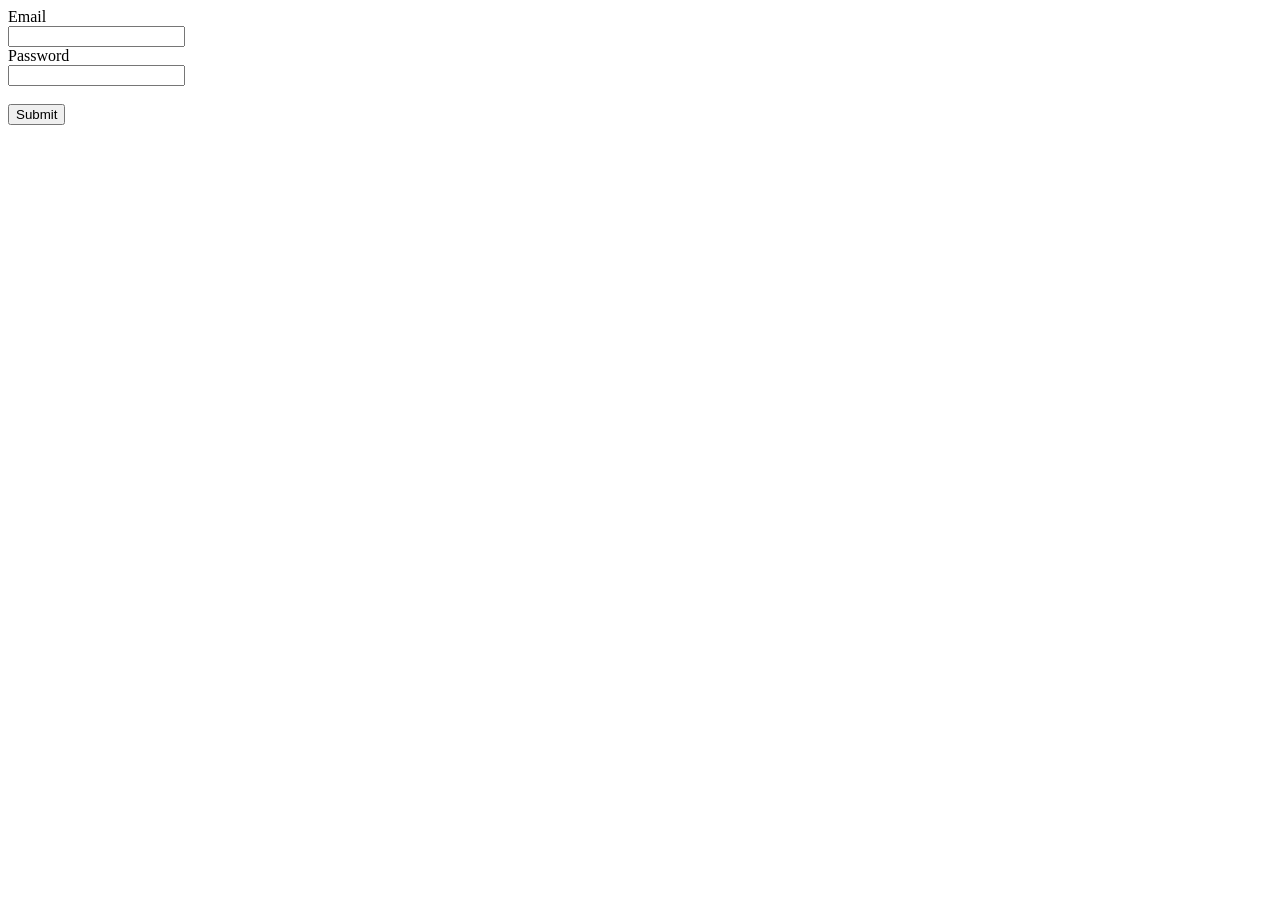
<file: AJAX POST/index.html>
<html lang="en">
<head>
    <meta charset="UTF-8">
    <meta http-equiv="X-UA-Compatible" content="IE=edge">
    <meta name="viewport" content="width=device-width, initial-scale=1.0">
    <title>Document</title>
</head>
<body>
    
    

    <div class="container">

        <label for="email">Email</label> <br>
        <input type="text" id="email" name="email">
        <br>
        <label for="password">Password</label> <br>
        <input type="password" id="password" name="password"
            onkeydown="if (event.keyCode == 13) document.getElementById('btn').click()">
        <br> <br>
        <button id="btn" onclick="call()">Submit</button>
        <br>

        <div id="tkn" style="color: white;"></div>
    </div>
</form>

<p id="responses"></p>
</body>
<script>
        
        function call() {
            let postobj = {
                email: document.getElementById("email").value,
                password: document.getElementById("password").value
            }
            var xhttp = new XMLHttpRequest();
            xhttp.open('POST', "https://reqres.in/api/login", true)
            xhttp.setRequestHeader('Content-type', 'application/json; charset=UTF-8')
            xhttp.send(JSON.stringify(postobj))//converting the object into string 
            document.getElementById('tkn').innerHTML = "Working...."
            xhttp.onload = function () {
                console.log(JSON.parse(this.response).token)
                document.getElementById("tkn").innerHTML = ""
                if (JSON.parse(this.response).token === undefined){
                    alert("Wrong Password.")
                }
               else{ alert("Your Token is " + JSON.parse(this.response).token)
            }
        }
        }
</script>
</html>
</file>
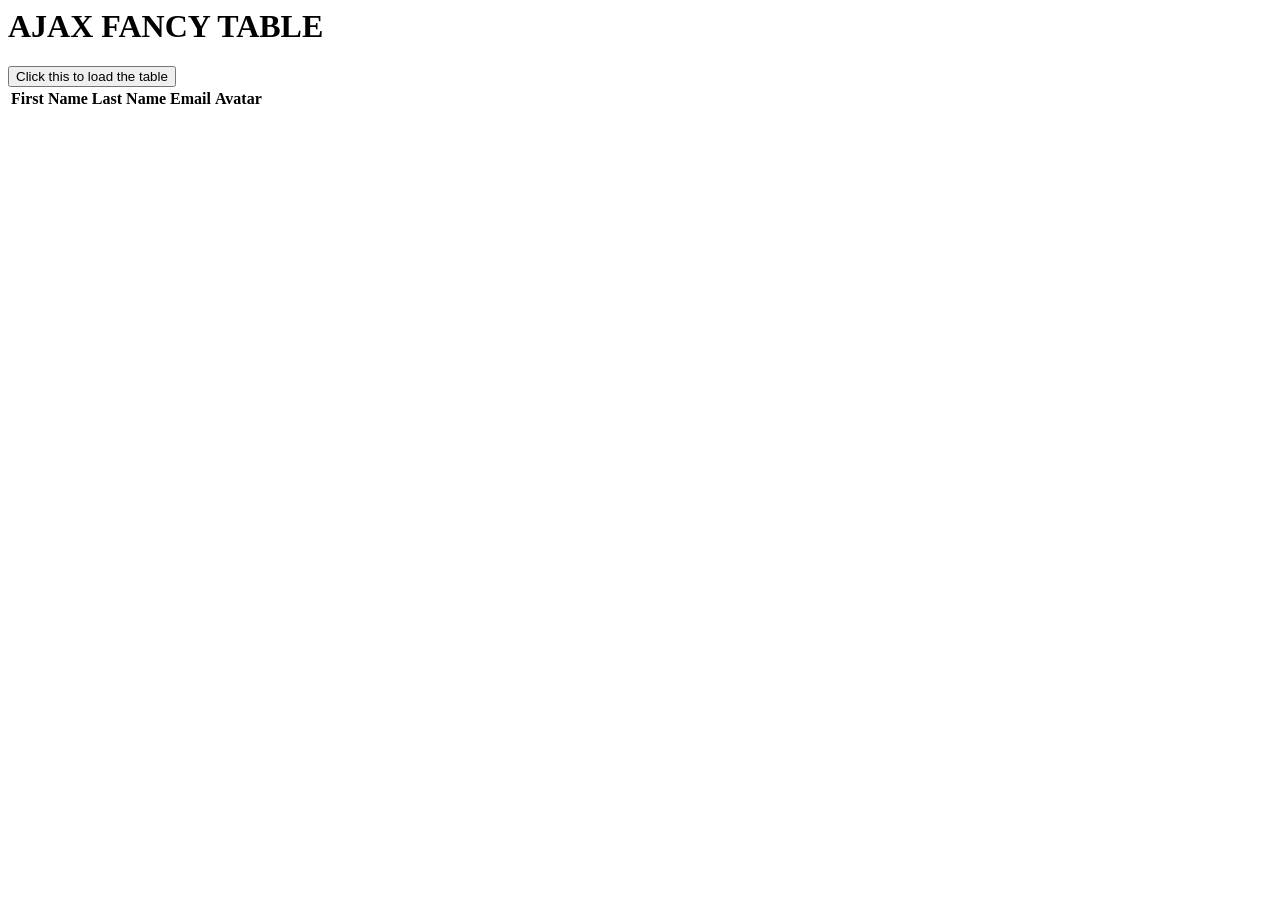
<file: AJAX table/index.html>
<html lang="en">
<head>
    <meta charset="UTF-8">
    <meta http-equiv="X-UA-Compatible" content="IE=edge">
    <meta name="viewport" content="width=device-width, initial-scale=1.0">
    <title>Document</title>
</head>
<body>
    <h1>AJAX FANCY TABLE</h1>
    <button id="btn">Click this to load the table</button>
    <script src="script.js"></script>

    <table id="ajaxTable">
        <tr>
          <th>First Name</th>
          <th>Last Name</th>
          <th>Email</th>
          <th>Avatar</th>
        </tr>

        
      </table>

</body>
</html>
</file>
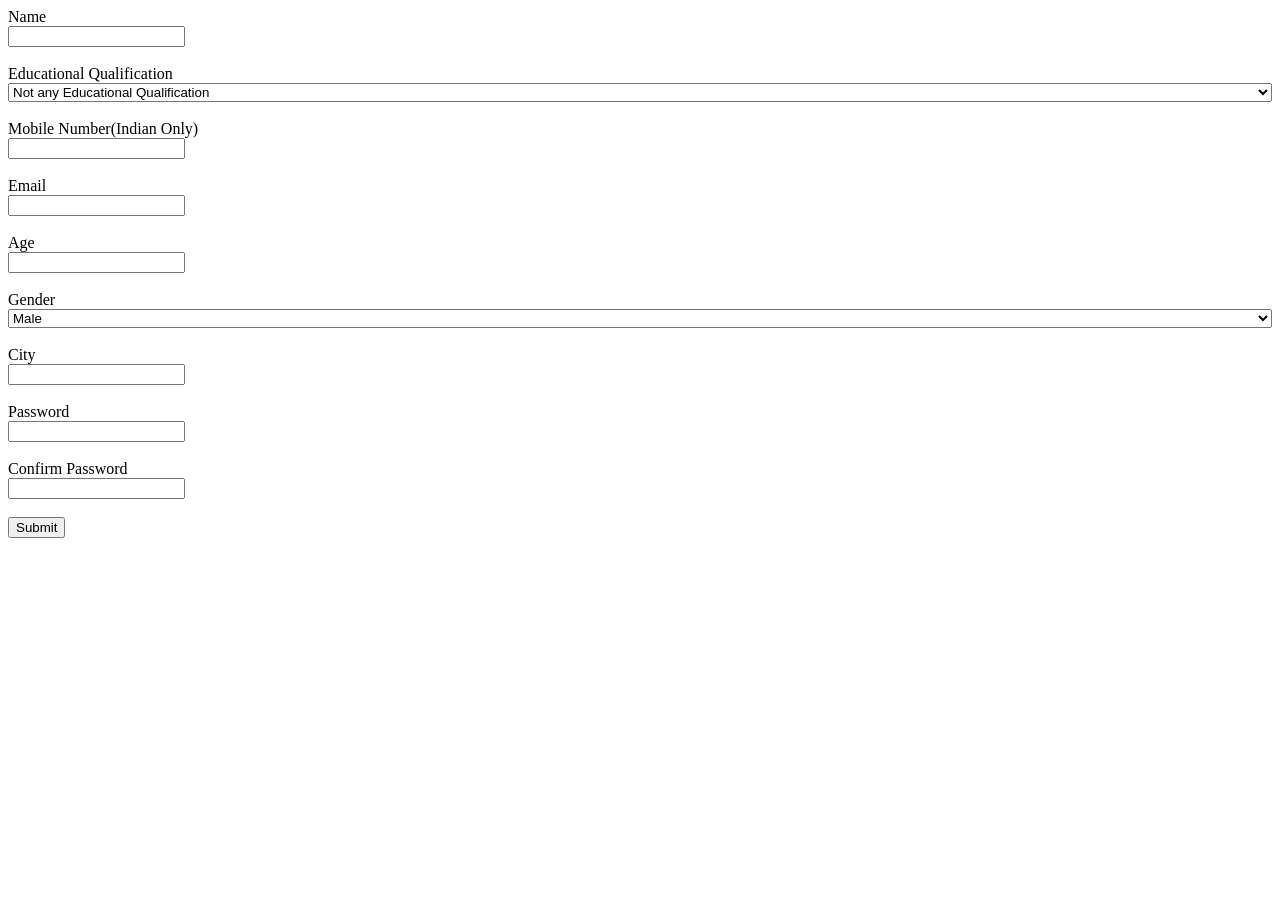
<file: Form Validation/form validation.html>
<html lang="en">
<head>
    <meta charset="UTF-8">
    <meta http-equiv="X-UA-Compatible" content="IE=edge">
    <meta name="viewport" content="width=device-width, initial-scale=1.0">
    <link rel="stylesheet" href="stylesheet.css">
    <script type = "text/javascript">
        function validate(){
            var name = document.getElementById("name").value;
            var namere = /^[a-z|A-Z\s]*$/;
            var user = document.getElementById("email").value;
            var re = /^\w+([\.-]?\w+)*@\w+([\.-]?\w+)*(\.\w{2,3})+$/;
            var phone = document.getElementById("phone").value;
            var phonere = /^|[0]|[\+91|91|9|8|7|6]{1}([0-9]{9})$/;
            var age = document.getElementById("age").value;
            var agere = /^[0-9]{2}$/;
            var city = document.getElementById("city").value;
            var password = document.getElementById("password").value;
            var cpassword = document.getElementById("cpassword").value;
            if(!namere.test(name)){
                alert("Wrong format of name. Use letters only")
                return false;
            }
            if(!re.test(user)){
                alert("Wrong email")
                return false;
            }
            if(!phonere.test(phone)){
                alert("Wrong number")
                return false;
            }
            if(!agere.test(age)){
                alert("Wrong age");
                return false;
            }
            if(!namere.test(city)){
                alert("Wrong City");
                return false;
            }
           
            if(password != cpassword){
                alert("Password Doesn't match");
                return false;
            }
            if(password.length() <= 6){
                alert("Password should be 6 or more characters long");
                return false;
            }
        }
    </script>
    <title>Form</title>
</head>
<body>
    <form class="abc" >
        <label for="name">Name</label>
        <input type="text" name="name" id="name"> <br>
        <label for="edu">Educational Qualification</label>
        <select name="edu" id="edu">
            <option value="noedu">Not any Educational Qualification</option>
            <option value="pre">Pre-Schooler / Toddler</option>
            <option value="mid">Mid-Schooler</option>
            <option value="high">High-Schooler</option>
            <option value="college">College Student</option>
            <option value="graduate">Graduate</option>
        </select><br>
        <label for="phone">Mobile Number(Indian Only)</label>
        <input type="number" name="phone" id="phone"><br>
        <label for="email">Email</label>
        <input type="email" name="email" id="email"> <br>
        <label for="age">Age</label>
        <input type="text" name="age" id="age"><br>
        <label for="gender">Gender</label>
        <select name="gender" id="gender">
            <option value="m">Male</option>
            <option value="f">Female</option>
        </select><br>  
        <label for="city">City</label>
        <input type="text" name="city" id="city"><br>
        <label for="password">Password</label>
        <input type="password" name="password" id="password"><br>
        <label for="cpassword">Confirm Password</label>
        <input type="password" name="cpassword" id="cpassword"><br>
        <button class="submit" onclick="validate()">Submit</button>
</form>
    
</body>
</html>
</file>
<file: Form Validation/stylesheet.css>
.body{
  font-family: 'Segoe UI', Tahoma, Geneva, Verdana, sans-serif;
}
.abc{
    display: flex;
    flex-direction: column;
    align-content: space-between;
}
.abc input{
    width: fit-content;
}
.abc button{
    width: fit-content;
}
</file>
